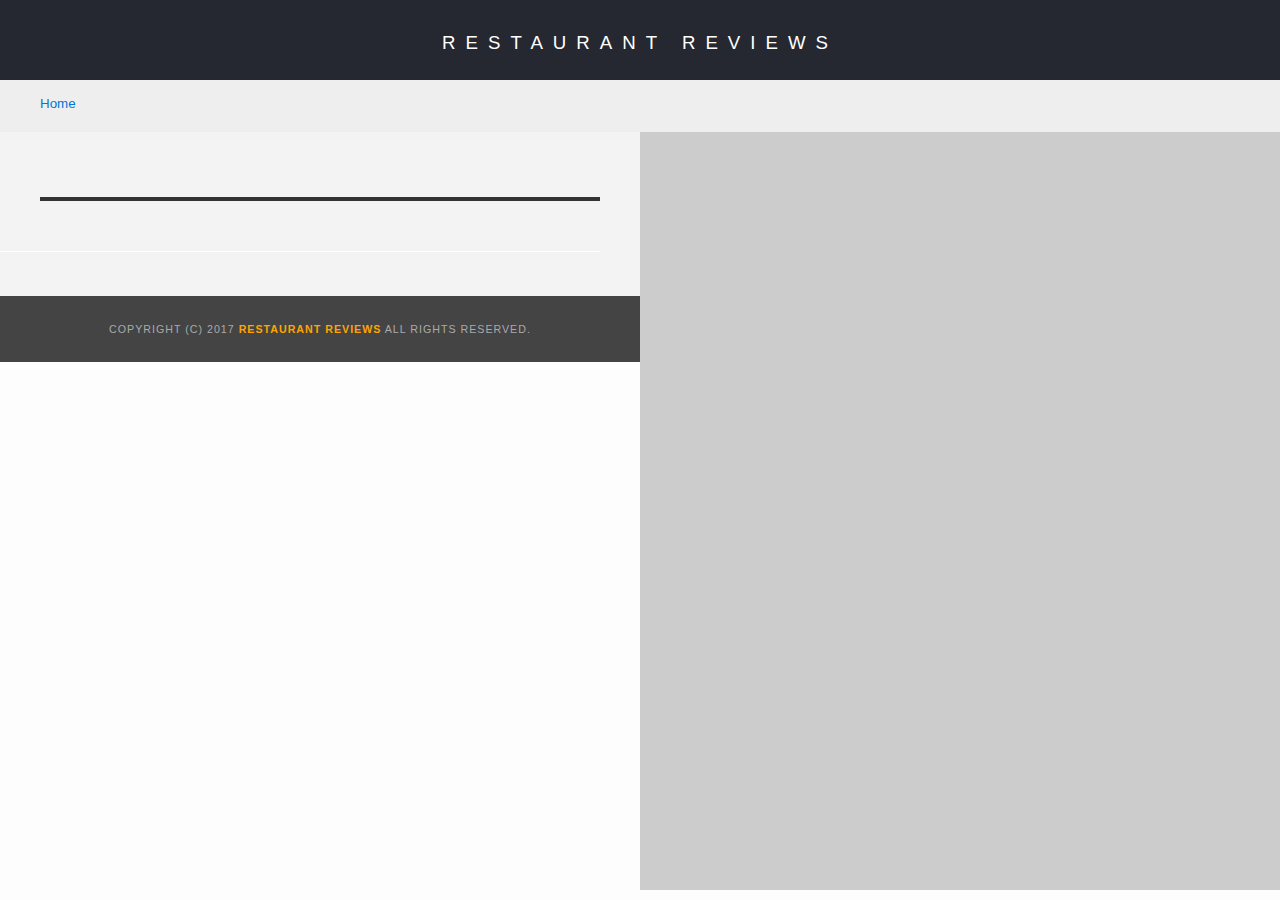
<file: restaurant.html>
<!DOCTYPE html>
<html>

<head>
  <!-- Normalize.css for better cross-browser consistency -->
  <link rel="stylesheet" src="//normalize-css.googlecode.com/svn/trunk/normalize.css" />
  <!-- Main CSS file -->
  <link rel="stylesheet" href="css/styles.css" type="text/css">
 <meta name="viewport" content="width=device-width,initial-scale=1">
   <title>Restaurant Info</title>
</head>

<body class="inside">
  <!-- Beginning header -->
  <header>
    <!-- Beginning nav -->
    <nav>
      <h1 tabindex="0"><a href="/">Restaurant Reviews</a></h1>
      <!--add link skip to go to main content-->
      <a href="#restaurant-name" class='link-skip'>click if you want go to main content </a>
    </nav>
    <!-- Beginning breadcrumb -->
    <ul id="breadcrumb" >
      <li><a href="/">Home</a></li>
    </ul>
    <!-- End breadcrumb -->
    <!-- End nav -->
  </header>
  <!-- End header -->

  <!-- Beginning main -->
  <main id="maincontent">
    <!-- Beginning map -->
    <section id="map-container">
      <div  id="map"></div>
    </section>
    <!-- End map -->
    <!-- Beginning restaurant -->
    <section id="restaurant-container">
      <h1 tabindex="0" id="restaurant-name"></h1>
      <img tabindex="0" id="restaurant-img">
      <p tabindex="0" id="restaurant-cuisine"></p>
      <p tabindex="0" id="restaurant-address"></p>
      <table tabindex="0" id="restaurant-hours"></table>
    </section>
    <!-- end restaurant -->
    <!-- Beginning reviews -->
    <section id="reviews-container">
      <ul id="reviews-list"></ul>
    </section>
    <!-- End reviews -->
  </main>
  <!-- End main -->

  <!-- Beginning footer -->
  <footer id="footer">
    Copyright (c) 2017 <a href="/"><strong>Restaurant Reviews</strong></a> All Rights Reserved.
  </footer>
  <!-- End footer -->

  <!-- Beginning scripts -->
  <!-- Database helpers -->
  <script type="text/javascript" src="js/dbhelper.js"></script>
  <!-- Main javascript file -->
  <script type="text/javascript" src="js/restaurant_info.js"></script>
  <!--add registration file for serviceWorker-->
  <script type="application/javascript" charset="utf-8" src="js/regist.js"></script>
  <!-- Google Maps -->
  <script async defer src="https://maps.googleapis.com/maps/api/js?key=AIzaSyAOfH8o59xmp_h4bUfTi00_kpAlkMvcvQo&callback=initMap"></script>
  <!-- End scripts -->

</body>

</html>
</file>
<file: css/styles.css>
@charset "utf-8";
/* CSS Document */

body,td,th,p{
	font-family: Arial, Helvetica, sans-serif;
	font-size: 10pt;
	color: #333;
	line-height: 1.5;
}
body {
	background-color: #fdfdfd;
	margin: 0;
	position:relative;
}
ul, li {
	font-family: Arial, Helvetica, sans-serif;
	font-size: 10pt;
	color: #333;
}
a {
	color: orange;
	text-decoration: none;
}
a:hover, a:focus {
	color: #3397db;
	text-decoration: none;
}
a img{
	border: none 0px #fff;
}
h1, h2, h3, h4, h5, h6 {
  font-family: Arial, Helvetica, sans-serif;
  margin: 0 0 20px;
}
article, aside, canvas, details, figcaption, figure, footer, header, hgroup, menu, nav, section {
	display: block;
}
#maincontent {
  background-color: #f3f3f3;
  min-height: 100%;
  display: flex; /* make display flex*/
  flex-direction: column; 
}
#footer {
  background-color: #444;
  color: #aaa;
  font-size: 8pt;
  letter-spacing: 1px;
  padding: 25px;
  text-align: center;
  text-transform: uppercase;
}
/* ====================== Navigation ====================== */
nav {
  width: 100%;
  height: 80px;
  background-color: #252831;
  text-align:center;
}
nav h1 {
  margin: auto;
  padding-top: 20px;
}
nav h1 a {
  color: #fff;
  font-size: 14pt;
  font-weight: 200;
  letter-spacing: 10px;
  text-transform: uppercase;
}
#breadcrumb {
    padding: 10px 40px 16px;
    list-style: none;
    background-color: #eee;
    font-size: 17px;
    margin: 0;
    
}

/* Display list items side by side */
#breadcrumb li {
    display: inline;
}

/* Add a slash symbol (/) before/behind each list item */
#breadcrumb li+li:before {
    padding: 8px;
    color: black;
    content: "/\00a0";
}

/* Add a color to all links inside the list */
#breadcrumb li a {
    color: #0275d8;
    text-decoration: none;
}

/* Add a color on mouse-over */
#breadcrumb li a:hover {
    color: #01447e;
    text-decoration: underline;
}
/* ====================== Map ====================== */
#map {
  height: 400px;
  width: 100%;
  background-color: #ccc;
}
/* ====================== Restaurant Filtering ====================== */
/*fix filter options */
.filter-options {
  width: 100%;
  height: 50px;
  background-color: #3397DB;
  align-items: center;
  display: flex;
  flex-direction: row;
  padding: 10px;
  height: 120px;
}
.filter-options h2 {
  color: white;
  font-size: 1rem;
  font-weight: normal;
  line-height: 1;
  margin: 0 20px;
}
.filter-options select {
  background-color: white;
  border: 1px solid #fff;
  font-family: Arial,sans-serif;
  font-size: 11pt;
  height: 35px;
  letter-spacing: 0;
  margin: 10px;
  padding: 0 10px;
  width: 30%;
}

/* ====================== Restaurant Listing ====================== */
/*fix restaurant list > make display flex*/
#restaurants-list {
  background-color: #f3f3f3;
  list-style: outside none none;
  margin: 0;
  padding: 30px 15px 60px;
  text-align: center;
  display: flex;
  flex-wrap: wrap;
}
#restaurants-list li {
  background-color: #fff;
  border: 2px solid #ccc;
  font-family: Arial,sans-serif;
  margin: 15px;
  min-height: 380px;
  padding: 0 30px 25px;
  text-align: left;
  width: 270px;
}
#restaurants-list .restaurant-img {
  background-color: #ccc;
  display: block;
  margin: 0;
  width: 100%;
  margin-top: 10px;
}
#restaurants-list li h1 {
  color: #f18200;
  font-family: Arial,sans-serif;
  font-size: 14pt;
  font-weight: 200;
  letter-spacing: 0;
  line-height: 1.3;
  margin: 20px 0 10px;
  text-transform: uppercase;
}
#restaurants-list p {
  margin: 0;
  font-size: 11pt;
}
#restaurants-list li a {
  background-color: orange;
  border-bottom: 3px solid #eee;
  color: #fff;
  display: inline-block;
  font-size: 10pt;
  margin: 15px 0 0;
  padding: 8px 30px 10px;
  text-align: center;
  text-decoration: none;
  text-transform: uppercase;
}

/* ====================== Restaurant Details ====================== */
.inside header {
  position: fixed;
  top:0;
  width: 100%;
  z-index: 1000;
}
.inside #map-container {
  background: blue none repeat scroll 0 0;
  height: 90%;
  position: fixed;
  right: 0;
  top:80px;
  width: 50%;
}
.inside #map {
  background-color: #ccc;
  height: 100%;
  width: 100%;
}
.inside #footer {
  bottom: 0;
  position: absolute;
  width: calc(50% - 50px);
}
#restaurant-name {
  color: #6b3b04;
  font-family: Arial, sans-serif;
  font-size: 20pt;
  font-weight: 200;
  letter-spacing: 0;
  margin: 15px 0 30px;
  text-transform: uppercase;
  line-height: 1.1;
}
/*make image responsive*/
#restaurant-img {
  width: 100%;
  padding: 10px;
}
#restaurant-address {
  font-size: 15pt;
  margin: 10px;
  }
  #restaurant-cuisine {
  background-color: #333;
  color: #ddd;
  font-size: 15pt;
  font-weight: 300;
  letter-spacing: 10px;
  margin: 0 0 20px;
  padding: 2px 0;
  text-align: center;
  text-transform: uppercase;
  width: 100%;
}
#restaurant-container, #reviews-container {
  border-top:1px solid #fff;
  padding: 140px 40px 30px;
  width: calc(50% - 80px);
}
/*fix reviews container padding*/
#reviews-container{
   padding: 20px 20px 70px;
}
/*make header in the center*/
#reviews-container h2{
  text-align: center;
}
/*fix review list padding and margin*/
#reviews-list{
  margin:0;
  padding: 10px;
}
/*make break point in 750px*/
@media (max-width: 750px){
  .inside #map-container {
    height: 400px;
    position: relative;
    top: 130px;
    width: 100%;
  }
  .breadcrumb{
    width: 100%;
    padding: 20px;
  }
  #restaurant-container, #reviews-container {
    width: 100%;
    padding: 0;
    margin: 10px 0 10px;
    position: relative;
    top: 130px;
  }
  #restaurant-name {
    text-align: center;
  }
  #reviews-list li {
    padding: 0;
    margin: 10px;
  }
  .inside #footer{
    position: relative;
    width: 100%;
    padding: 20px;
    top: 130px;
  }
}



/*make breakpoint for filter options*/
@media screen and (max-width: 650px){
  .filter-options{
    flex-direction: column;

  }
  /* change filter options select width*/
  .filter-options select{
    width:200px;

  }
}
/*fix the link-skip style */
a.link-skip{
  color:#252831;

}
a.link-skip:focus{
  color:#fff;
  border:2px solid blue;
}
@media screen and (max-width: 700px){
  #restaurants-list li{
    width: 100%;
  }
}
</file>
